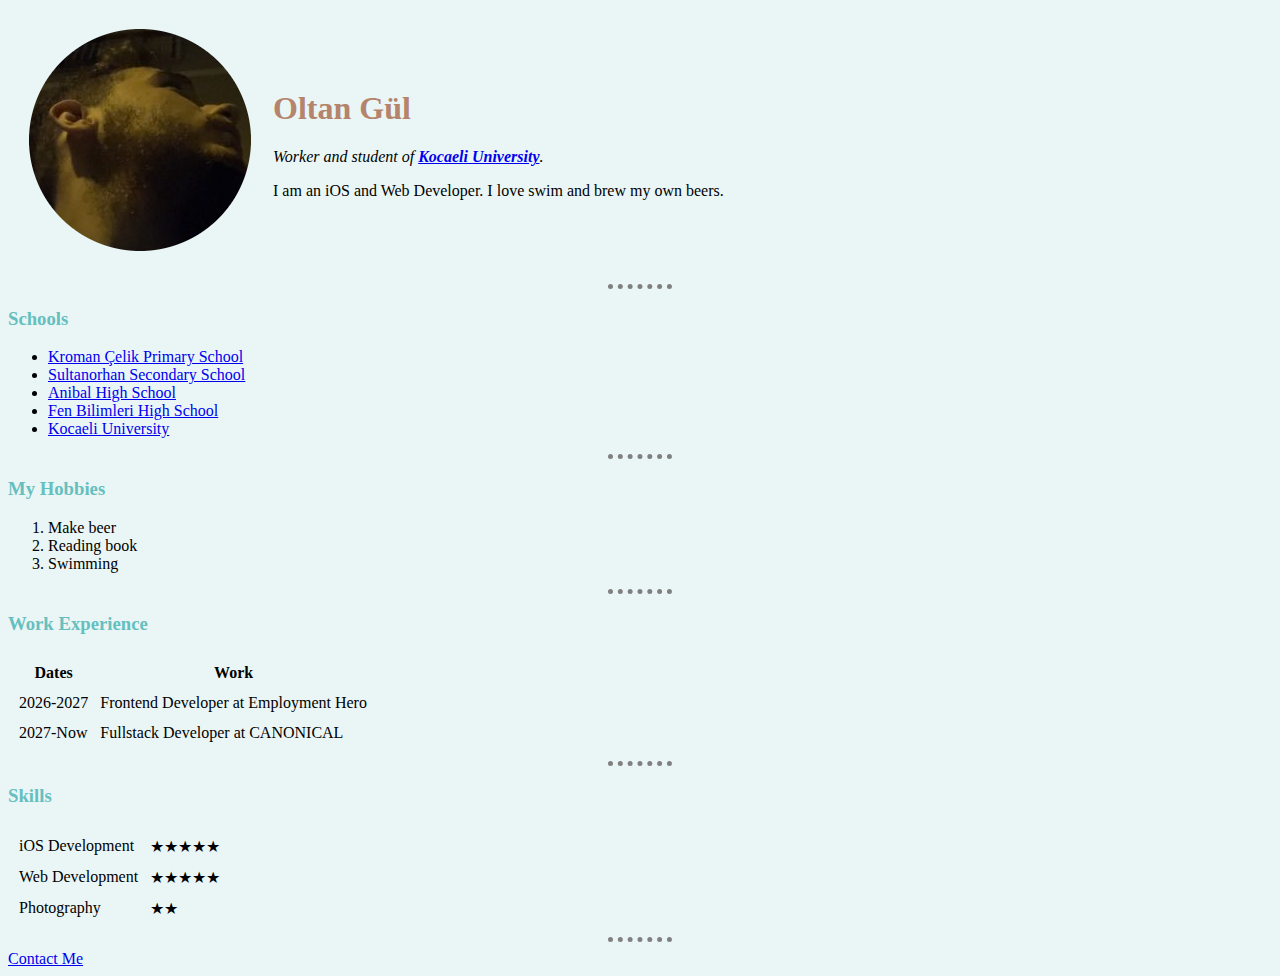
<file: index.html>
<!DOCTYPE html>
<html lang="en">

<head>
    <meta charset="UTF-8">
    <title>Oltan's Personal Site</title>
    <link rel="stylesheet" href="css/styles.css">
</head>

<body>
    <table cellspacing="20">
        <tr>
            <td><img src="Images/Oltan2-modified.png" alt="Oltan profile picture"></td>
            <td>
                <h1>Oltan Gül</h1>
                <p><em>Worker and student of <strong><a href="https://www.kocaeli.edu.tr/">Kocaeli
                                University</a></strong>.</em></p>
                <p>I am an iOS and Web Developer. I love swim and brew my own beers.</p>
            </td>
        </tr>
    </table>
    <hr>
    <h3>Schools</h3>
    <ul>
        <li><a href="https://kromancelik.meb.k12.tr/">Kroman Çelik Primary School</a></li>
        <li><a href="https://gebzesultanorhan.meb.k12.tr/">Sultanorhan Secondary School</a></li>
        <li><a href="https://anibal.meb.k12.tr/">Anibal High School</a></li>
        <li><a href="https://www.fenbilimleri.com/">Fen Bilimleri High School</a></li>
        <li><a href="https://www.kocaeli.edu.tr/">Kocaeli University</a></li>
    </ul>
    <hr>
    <h3>My Hobbies</h3>
    <ol>
        <li>Make beer</li>
        <li>Reading book</li>
        <li>Swimming</li>
    </ol>
    <hr>
    <h3>Work Experience</h3>
    <table cellspacing="10">
        <thead>
            <tr>
                <th>Dates</th>
                <th>Work</th>
            </tr>
        </thead>
        <tbody>
            <tr>
                <td>2026-2027</td>
                <td>Frontend Developer at Employment Hero</td>
            </tr>
            <tr>
                <td>2027-Now</td>
                <td>Fullstack Developer at CANONICAL</td>
            </tr>
        </tbody>
    </table>
    <hr>
    <h3>Skills</h3>
    <table cellspacing="10">
        <tr>
            <td>iOS Development</td>
            <td>★★★★★</td>
        </tr>
        <tr>
            <td>Web Development</td>
            <td>★★★★★</td>
        </tr>
        <tr>
            <td>Photography</td>
            <td>★★</td>
        </tr>
    </table>
    <hr>
    <a href="Contact-Me.html">Contact Me</a>
</body>

</html>
</file>
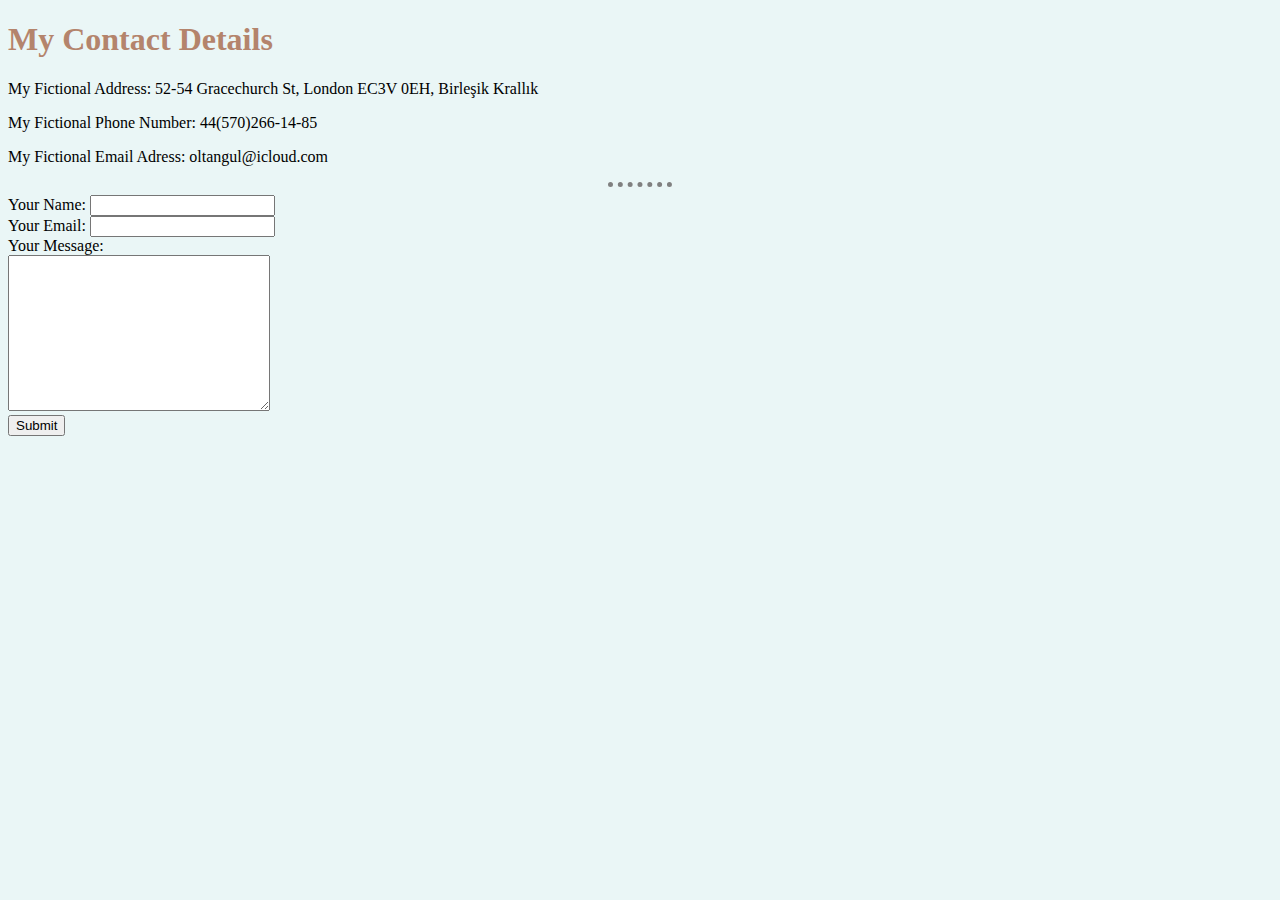
<file: Contact-Me.html>
<!DOCTYPE html>
<html lang="en">

<head>
    <meta charset="UTF-8">
    <title>Contact Me</title>
    <link rel="stylesheet" href="css/styles.css">
</head>

<body>
    <h1>My Contact Details</h1>
    <p>My Fictional Address: 52-54 Gracechurch St, London EC3V 0EH, Birleşik Krallık</p>
    <p>My Fictional Phone Number: 44(570)266-14-85</p>
    <p>My Fictional Email Adress: oltangul@icloud.com</p>
    <hr>
    <form action="mailto:oltangul29@gmail.com" method="post" enctype="text/plain">
        <label>Your Name:</label>
        <input type="text" name="yourName" value=""><br>
        <label>Your Email:</label>
        <input type="email" name="yourEmail" value=""><br>
        <label>Your Message:</label><br>
        <textarea name="yourMessage" cols="30" rows="10"></textarea><br>
        <input type="submit" name="">
    </form>
</body>

</html>
</file>
<file: css/styles.css>
body {
    background-color: #EAF6F6;
}

hr {
    border-style: none;
    border-top-style: dotted;
    border-color: grey;
    border-width: 5px;
    width: 5%;
}

h3 {
    color: #66BFBF;
}

h1 {
    color: #B4846C;
}
</file>
